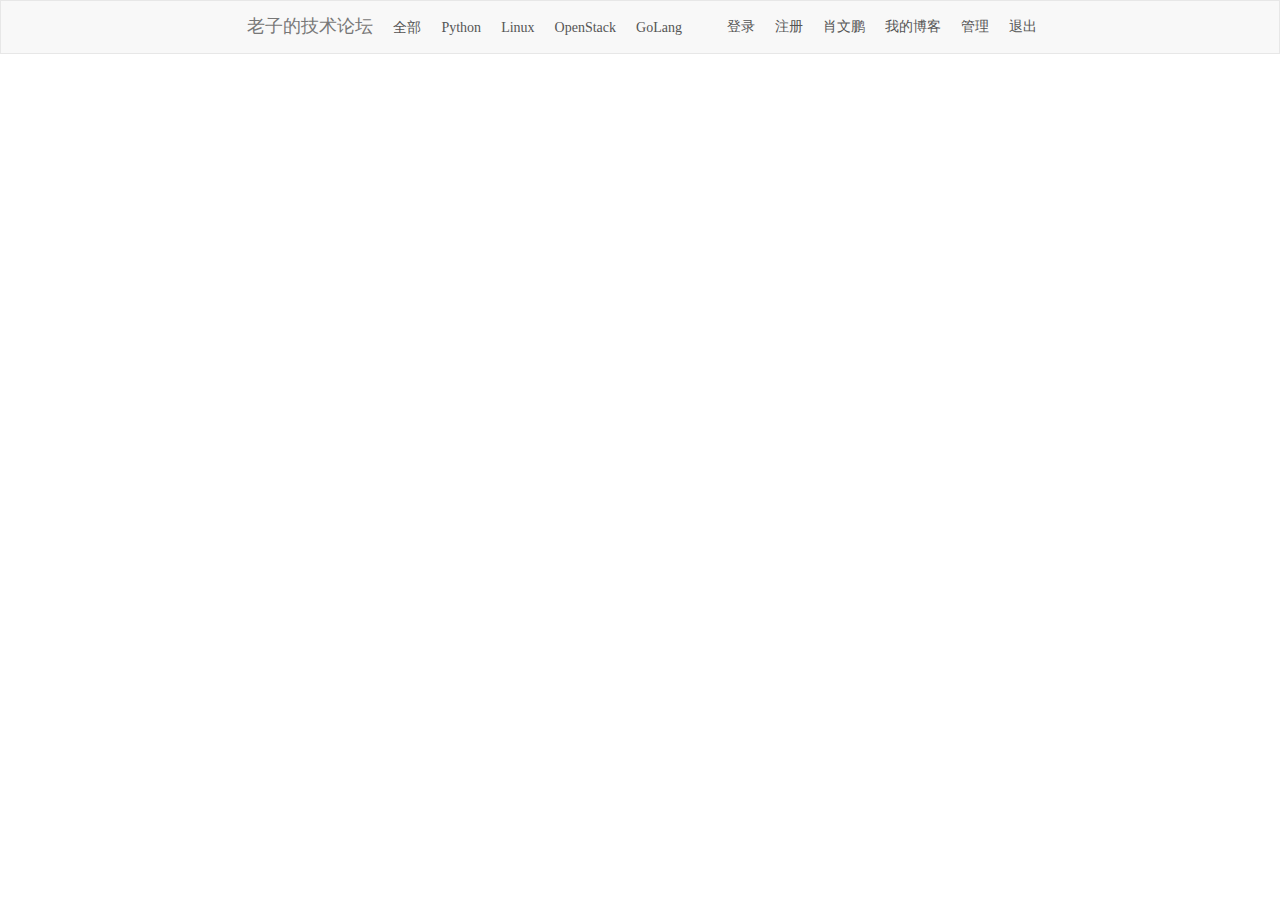
<file: templates/header_static.html>
<!DOCTYPE html>
<html lang="en">
<head>
    <meta charset="UTF-8">
    <title>Title</title>
    <style>
        body{
            margin: 0;
        }
        .page-header{
            background-color: #f8f8f8;
            min-height: 50px;
            line-height: 50px;
            border: 1px solid #e7e7e7;

        }
        .header-content{
            min-width: 600px;
            width: 63%;
            margin-left: auto;
            margin-right: auto;
        }
        .header-content a{
            display: inline-block;
            padding-right:10px;
            padding-left:10px;
            /*去除inline-block之间的间距*/
            margin-right: -4px;
            /*color: black;*/
            /*opacity: 0.6;*/
            font-size: 14px;
            text-decoration: none;
            color:#555;
        }
        .header-content a:hover{
            cursor: pointer;
            color:black;
        }
        .active{
            background-color: #e7e7e7;
        }

        .header-left{
            float: left;
        }
        .header-right{
            float:right;
        }
    </style>
</head>
<body>
    <div class="page-header">
        <div class="header-content">
            <div class="header-left">
                <a style="font-size: 18px;color:#777;">老子的技术论坛</a>
                <a>全部</a>
                <a>Python</a>
                <a>Linux</a>
                <a>OpenStack</a>
                <a>GoLang</a>
            </div>
            <div class="header-right">
                <a>登录</a>
                <a>注册</a>
                <a>肖文鹏</a>
                <a>我的博客</a>
                <a>管理</a>
                <a>退出</a>
            </div>
            <div style="clear: both;"></div>
        </div>
    </div>
</body>
</html>
</file>
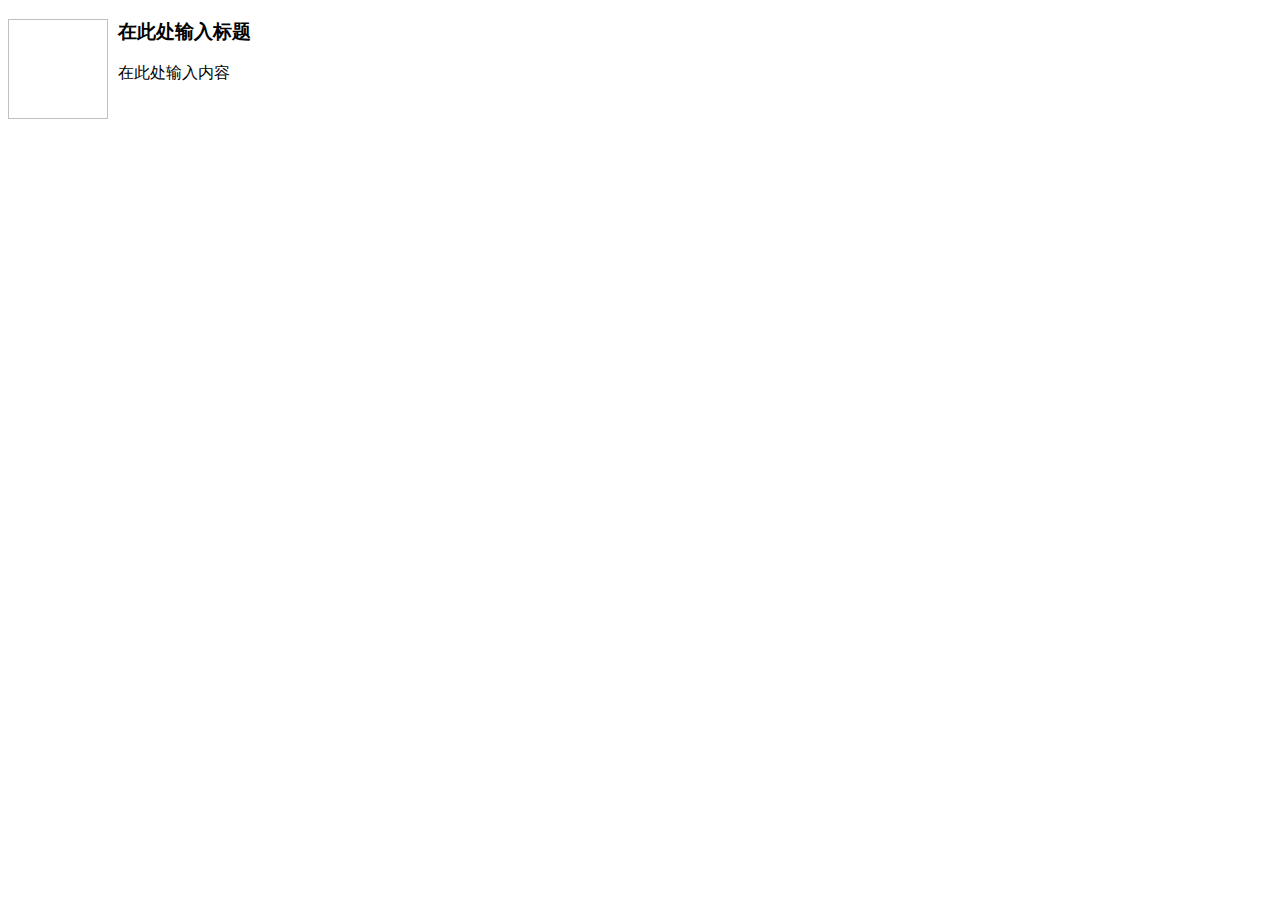
<file: static/plugins/kindeditor/plugins/template/html/1.html>
<!doctype html>
<html>
<head>
	<meta charset="utf-8" />
</head>
<body>
	<h3>
		<img align="left" height="100" style="margin-right: 10px" width="100" />在此处输入标题
	</h3>
	<p>
		在此处输入内容
	</p>
</body>
</html>
</file>
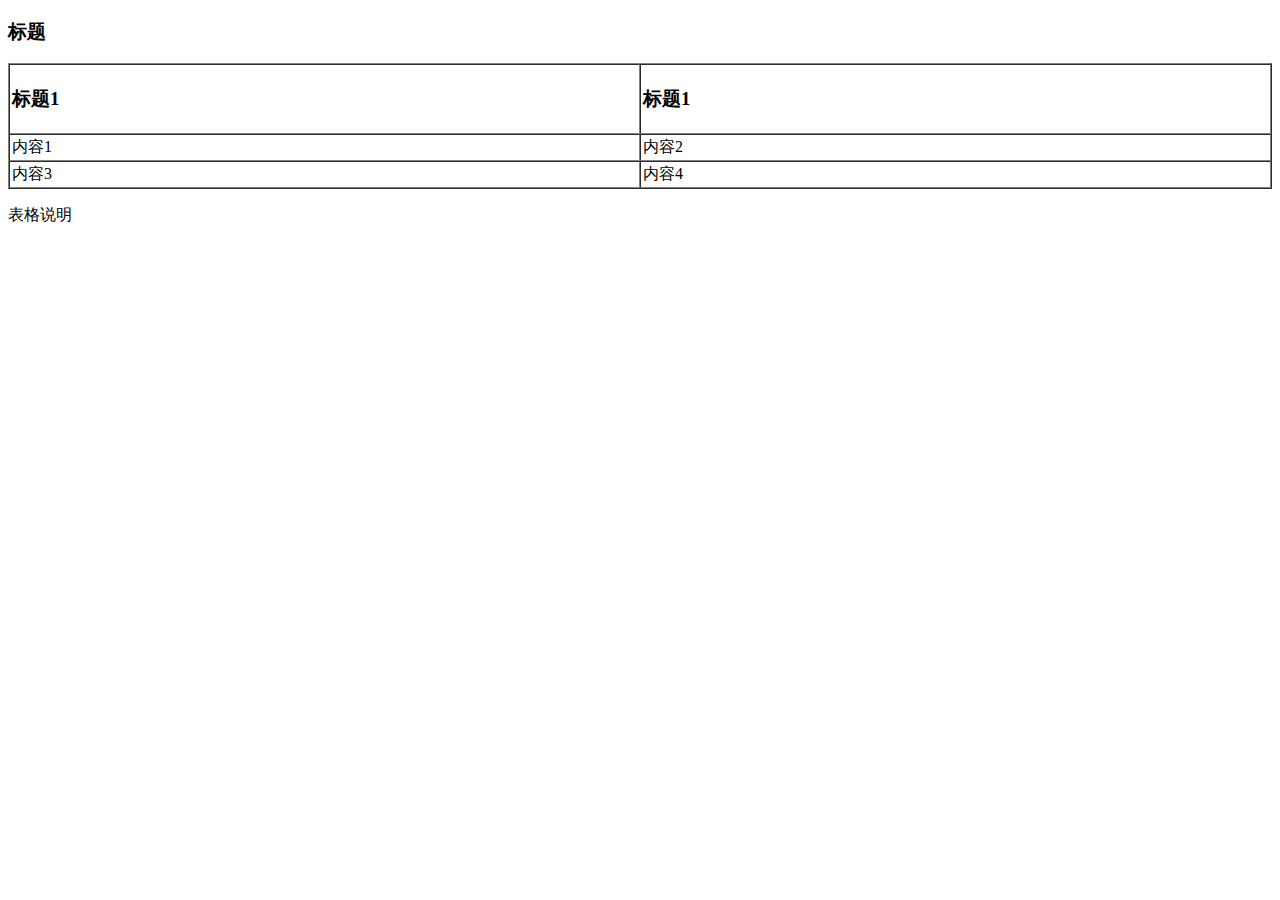
<file: static/plugins/kindeditor/plugins/template/html/2.html>
<!doctype html>
<html>
<head>
	<meta charset="utf-8" />
</head>
<body>
	<h3>
		标题
	</h3>
	<table style="width:100%;" cellpadding="2" cellspacing="0" border="1">
		<tbody>
			<tr>
				<td>
					<h3>标题1</h3>
				</td>
				<td>
					<h3>标题1</h3>
				</td>
			</tr>
			<tr>
				<td>
					内容1
				</td>
				<td>
					内容2
				</td>
			</tr>
			<tr>
				<td>
					内容3
				</td>
				<td>
					内容4
				</td>
			</tr>
		</tbody>
	</table>
	<p>
		表格说明
	</p>
</body>
</html>
</file>
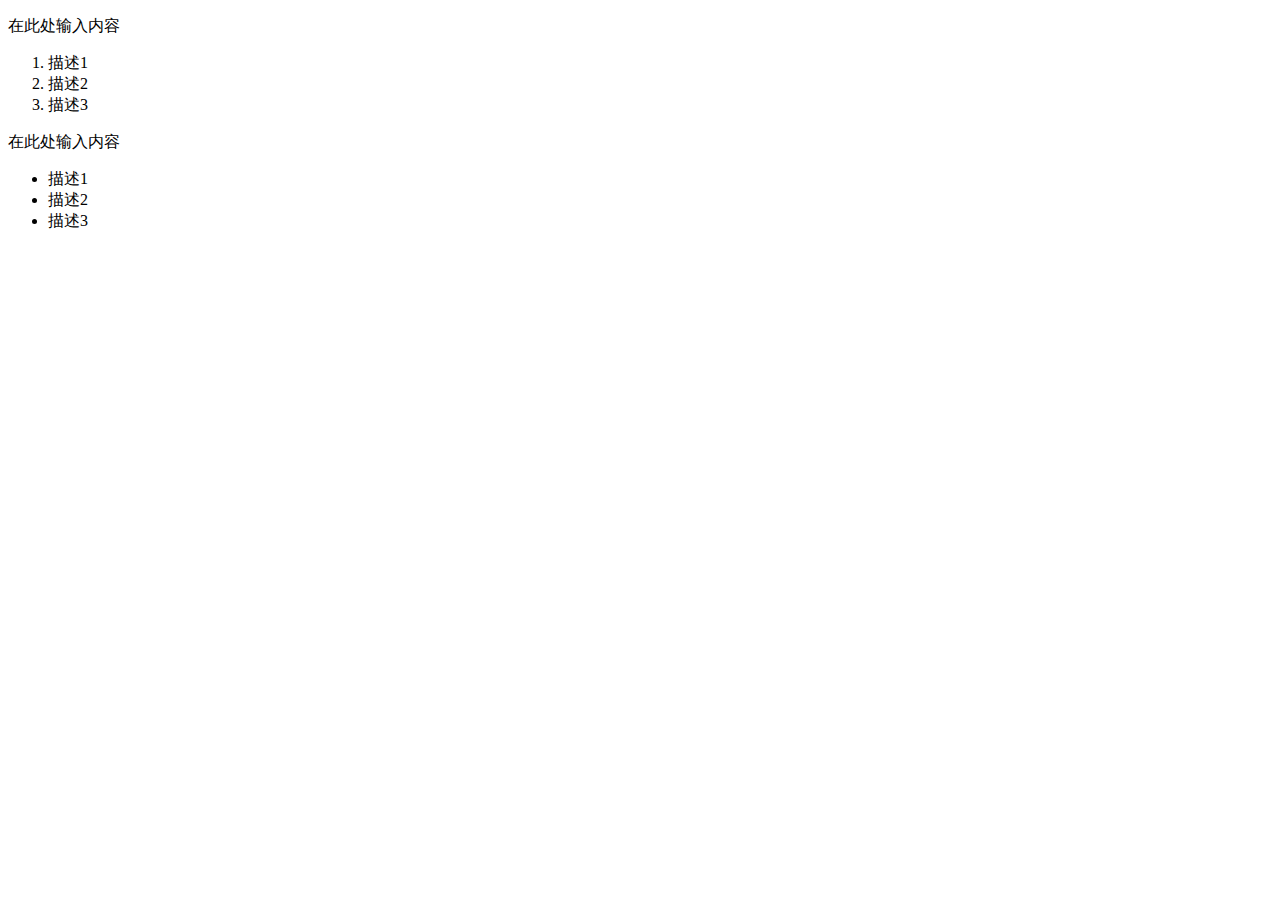
<file: static/plugins/kindeditor/plugins/template/html/3.html>
<!doctype html>
<html>
<head>
	<meta charset="utf-8" />
</head>
<body>
	<p>
		在此处输入内容
	</p>
	<ol>
		<li>
			描述1
		</li>
		<li>
			描述2
		</li>
		<li>
			描述3
		</li>
	</ol>
	<p>
		在此处输入内容
	</p>
	<ul>
		<li>
			描述1
		</li>
		<li>
			描述2
		</li>
		<li>
			描述3
		</li>
	</ul>
</body>
</html>
</file>
